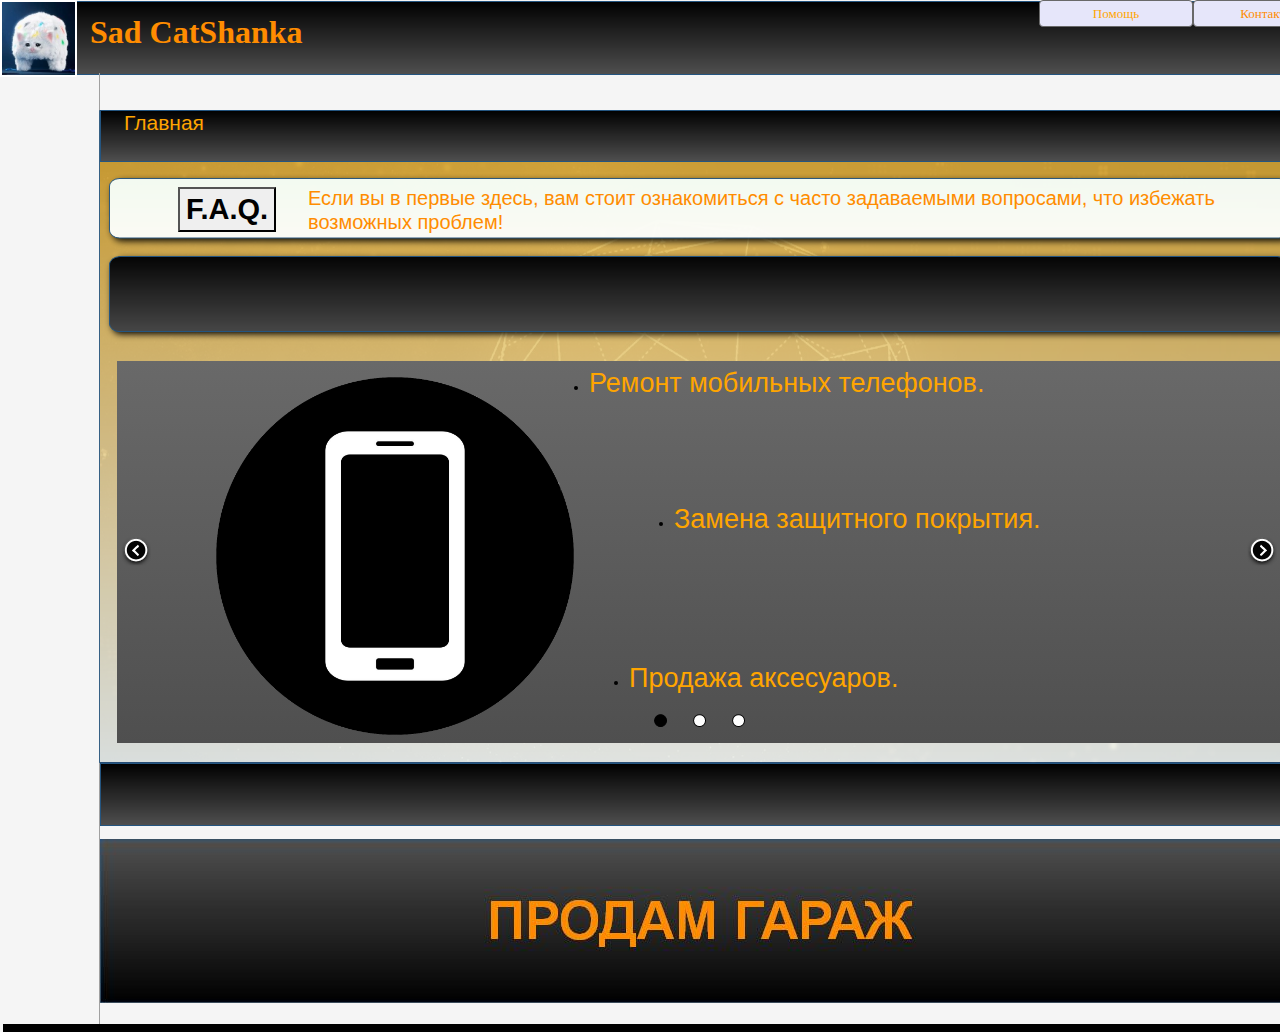
<file: UBERbUBER/index.html>
﻿<!doctype html>
<html>
<head>
<meta charset="utf-8">
<title>Sad Catoshanka</title>
<meta name="generator" content="WYSIWYG Web Builder 15 Trial Version - http://www.wysiwygwebbuilder.com">
<link href="Безымянный2.css" rel="stylesheet">
<link href="index.css" rel="stylesheet">
<script src="jquery-1.12.4.min.js"></script>
<script src="wb.carousel.min.js"></script>
<script src="wwb15.min.js"></script>
<script>
$(document).ready(function()
{
   var Carousel1Opts =
   {
      delay: 5000,
      duration: 700,
      easing: 'linear',
      mode: 'forward',
      direction: '',
      pagination: true,
      pagination_img_default: 'images/Carousel1-default.png',
      pagination_img_active: 'images/Carousel1-active.png',
      pause: null,
      start: 0
   };
   $("#Carousel1").carousel(Carousel1Opts);
   $("#Carousel1_back a").click(function()
   {
      $('#Carousel1').carousel('prev');
   });
   $("#Carousel1_next a").click(function()
   {
      $('#Carousel1').carousel('next');
   });
});
</script>
</head>
<body>
<div id="wb_Shape4" style="position:absolute;left:73px;top:1px;width:1333px;height:74px;z-index:14;">
<img src="images/img0001.png" id="Shape4" alt="" style="width:1333px;height:74px;"></div>
<div id="wb_Image1" style="position:absolute;left:100px;top:110px;width:1201px;height:716px;z-index:15;">
<img src="images/space-abstract-graphic-wallpaper-geometry-minimalistic-pink-outer-wallpapers.jpg" id="Image1" alt=""></div>
<hr id="Line1" style="position:absolute;left:1300px;top:72px;width:1px;z-index:17;">
<hr id="Line2" style="position:absolute;left:99px;top:73px;width:1px;z-index:18;">
<hr id="Line3" style="position:absolute;left:3px;top:1024px;width:1297px;z-index:19;">
<div id="wb_Image2" style="position:absolute;left:0px;top:0px;width:73px;height:73px;z-index:20;">
<img src="images/kCwL4J6dEsA.jpg" id="Image2" alt=""></div>
<div id="wb_Text1" style="position:absolute;left:90px;top:13px;width:218px;height:39px;z-index:21;">
<span style="color:#FF8C00;font-family:Impact;font-size:32px;"><strong>Sad CatShanka</strong></span></div>
<input type="submit" id="Button1" onclick="window.location.href='./Page-2.html';return false;" onmouseenter="AnimateCss('Button1', 'animate-border', 1, 1);return false;" onmouseout="AnimateCss('Button1', '', 0, 500);return false;" name="" value="Контакты" style="position:absolute;left:1193px;top:0px;width:148px;height:27px;z-index:22;">
<input type="submit" id="Button2" onclick="window.location.href='./Page-2.html';return false;" onmouseenter="AnimateCss('Button2', 'animate-border', 1, 1);return false;" onmouseout="AnimateCss('Button2', '', 0, 500);return false;" name="" value="Помощь" style="position:absolute;left:1039px;top:0px;width:154px;height:27px;z-index:23;">
<div id="wb_Shape3" style="position:absolute;left:99px;top:110px;width:1201px;height:653px;opacity:0.85;z-index:24;">
<img src="images/img0004.png" id="Shape3" alt="" style="width:1201px;height:653px;"></div>
<div id="wb_Shape1" style="position:absolute;left:100px;top:110px;width:1201px;height:52px;z-index:25;">
<img src="images/img0002.png" id="Shape1" alt="" style="width:1201px;height:52px;"></div>
<div id="wb_Shape2" style="position:absolute;left:100px;top:763px;width:1200px;height:63px;z-index:26;">
<img src="images/img0003.png" id="Shape2" alt="" style="width:1200px;height:63px;"></div>
<div id="wb_Text2" style="position:absolute;left:100px;top:110px;width:126px;height:24px;text-align:center;z-index:27;">
<span style="color:#FFA500;font-family:Arial;font-size:21px;">Главная</span></div>
<div id="wb_Shape5" style="position:absolute;left:103px;top:173px;width:1201px;height:78px;opacity:0.95;z-index:28;">
<img src="images/img0008.png" id="Shape5" alt="" style="width:1201px;height:78px;"></div>
<div id="wb_Text4" style="position:absolute;left:308px;top:187px;width:955px;height:45px;z-index:29;">
<span style="color:#FF8C00;font-family:Arial;font-size:20px;">Если вы в первые здесь, вам стоит ознакомиться с часто задаваемыми вопросами, что избежать возможных проблем!</span></div>
<div id="wb_Shape6" style="position:absolute;left:103px;top:251px;width:1200px;height:94px;z-index:30;">
<img src="images/img0009.png" id="Shape6" alt="" style="width:1200px;height:94px;"></div>
<input type="submit" id="Button4" onclick="window.location.href='./Page-3.html';return false;" onmouseenter="AnimateCss('Button4', 'animate-border', 1, 1);return false;" onmouseout="AnimateCss('Button4', '', 0, 500);return false;" name="" value="F.A.Q." style="position:absolute;left:178px;top:187px;width:98px;height:45px;z-index:31;">
<div id="wb_Carousel1" style="position:absolute;left:117px;top:361px;width:1164px;height:382px;z-index:32;overflow:hidden;">
<div id="Carousel1" style="position:absolute;">
<div class="frame">
<div id="wb_Text3" style="position:absolute;left:448px;top:7px;width:563px;height:30px;z-index:0;">
<ul style="font-size:13px;line-height:16px;color:#000000;list-style-type:disc;">
<li style="margin:0 0 0 24px;"><p style="font-size:13px;line-height:16px;"><span style="font-size:27px;line-height:30px;color:#FFA500;">Ремонт мобильных телефонов.</span>
</li>
</ul></div>
<div id="wb_Text5" style="position:absolute;left:533px;top:143px;width:444px;height:30px;z-index:1;">
<ul style="font-size:13px;line-height:16px;color:#000000;list-style-type:disc;">
<li style="margin:0 0 0 24px;"><p style="font-size:13px;line-height:16px;"><span style="font-size:27px;line-height:30px;color:#FFA500;">Замена защитного покрытия.</span>
</li>
</ul></div>
<div id="wb_Text6" style="position:absolute;left:488px;top:302px;width:385px;height:30px;z-index:2;">
<ul style="font-size:13px;line-height:16px;color:#000000;list-style-type:disc;">
<li style="margin:0 0 0 24px;"><p style="font-size:13px;line-height:16px;"><span style="font-size:27px;line-height:30px;color:#FFA500;">Продажа аксесуаров.</span>
</li>
</ul></div>
<div id="wb_Image3" style="position:absolute;left:99px;top:16px;width:358px;height:358px;z-index:3;">
<img src="images/2.png" id="Image3" alt=""></div>
</div>
<div class="frame">
<div id="wb_Image4" style="position:absolute;left:1235px;top:21px;width:341px;height:341px;z-index:4;">
<img src="images/software_installer_filled1600.png" id="Image4" alt=""></div>
<div id="wb_Text7" style="position:absolute;left:1606px;top:15px;width:273px;height:30px;z-index:5;">
<span style="color:#FFA500;font-family:Arial;font-size:27px;">А также...</span></div>
<div id="wb_Text8" style="position:absolute;left:1606px;top:83px;width:710px;height:30px;z-index:6;">
<ul style="font-size:13px;line-height:16px;color:#000000;list-style-type:disc;">
<li style="margin:0 0 0 24px;"><p style="font-size:13px;line-height:16px;"><span style="font-size:27px;line-height:30px;color:#FFA500;">Установка програмного и лицензионного</span><span style="font-size:27px;line-height:30px;color:#FFA500;">&nbsp;</span><span style="font-size:27px;line-height:30px;color:#FFA500;">обеспечения</span>
</li>
</ul></div>
<div id="wb_Text9" style="position:absolute;left:1620px;top:143px;width:539px;height:30px;z-index:7;">
<ul style="font-size:13px;line-height:16px;color:#000000;list-style-type:disc;">
<li style="margin:0 0 0 24px;"><p style="font-size:13px;line-height:16px;"><span style="font-size:27px;line-height:30px;color:#FFA500;">Ремонт Пк и ноутбуков</span>
</li>
</ul></div>
<div id="wb_Text10" style="position:absolute;left:1633px;top:198px;width:535px;height:30px;z-index:8;">
<ul style="font-size:13px;line-height:16px;color:#000000;list-style-type:disc;">
<li style="margin:0 0 0 24px;"><p style="font-size:13px;line-height:16px;"><span style="font-size:27px;line-height:30px;color:#FFA500;">Продажа компонентов для Пк</span>
</li>
</ul></div>
</div>
<div class="frame">
<div id="wb_Image5" style="position:absolute;left:2381px;top:49px;width:292px;height:292px;z-index:9;">
<img src="images/Retail.png" id="Image5" alt=""></div>
<div id="wb_Text11" style="position:absolute;left:2648px;top:49px;width:550px;height:30px;z-index:10;">
<ul style="font-size:13px;line-height:16px;color:#000000;list-style-type:disc;">
<li style="margin:0 0 0 24px;"><p style="font-size:13px;line-height:16px;"><span style="font-size:27px;line-height:30px;color:#FFA500;">И все это в магазине/мастерской</span>
</li>
</ul></div>
<div id="wb_Text12" style="position:absolute;left:2742px;top:112px;width:362px;height:52px;z-index:11;">
<p style="font-size:13px;line-height:16px;color:#000000;"><span style="font-size:43px;line-height:48px;">"</span><span style="font-family:Impact;font-size:43px;line-height:51.5px;color:#FFA500;">Sad CatoShanka</span><span style="font-size:43px;line-height:48px;">"</span></p></div>
<div id="wb_Text13" style="position:absolute;left:2660px;top:323px;width:404px;height:18px;z-index:12;">
<span style="color:#FFA500;font-family:Arial;font-size:16px;">Наш Адрес: улица Ауезова 189, Кокшетау</span></div>
<div id="wb_Text14" style="position:absolute;left:2815px;top:164px;width:346px;height:15px;z-index:13;">
<span style="color:#000000;font-family:Arial;font-size:13px;">Любая решаемая проблема за правильную сумму!</span></div>
</div>
</div>
<div id="Carousel1_back"><a><img alt="Back" src="images/carousel_back.png"></a></div>
<div id="Carousel1_next"><a><img alt="Next" src="images/carousel_next.png"></a></div>
</div>
<img src="images/img0010.jpg" id="Banner1" alt="&#1055;&#1056;&#1054;&#1044;&#1040;&#1052; &#1043;&#1040;&#1056;&#1040;&#1046;" style="border-width:0;position:absolute;left:100px;top:839px;width:1200px;height:164px;z-index:33;">
</body>
</html>
</file>
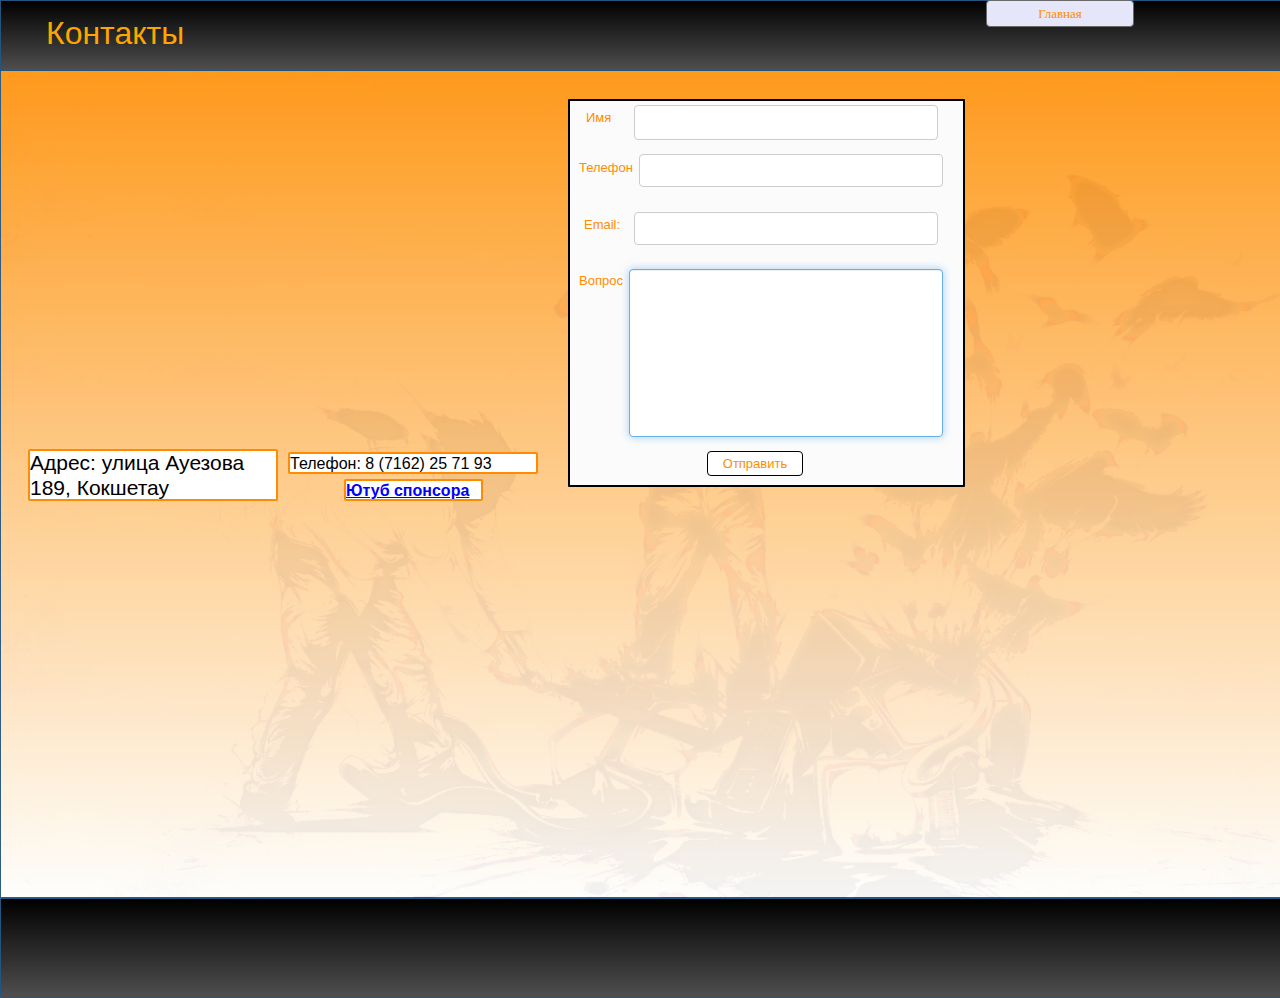
<file: UBERbUBER/Page-2.html>
﻿<!doctype html>
<html>
<head>
<meta charset="utf-8">
<title>Безымянная страница</title>
<meta name="generator" content="WYSIWYG Web Builder 15 Trial Version - http://www.wysiwygwebbuilder.com">
<link href="Безымянный2.css" rel="stylesheet">
<link href="Page-2.css" rel="stylesheet">
<script src="jquery-1.12.4.min.js"></script>
<script src="wwb15.min.js"></script>
<script>
$(document).ready(function()
{
   LoadValue('Editbox1', 'local', 0);
   LoadValue('Editbox4', 'local', 0);
   LoadValue('Editbox3', 'local', 0);
   LoadValue('Editbox2', 'local', 0);
   $("#Form1").submit(function(event)
   {
      StoreValue('Editbox1', 'local', 0);
      StoreValue('Editbox4', 'local', 0);
      StoreValue('Editbox3', 'local', 0);
      StoreValue('Editbox2', 'local', 0);
      return true;
   });
});
</script>
</head>
<body>
<div id="wb_Image1" style="position:absolute;left:0px;top:71px;width:1470px;height:827px;z-index:9;">
<img src="images/nIpX8Jyobw4.png" id="Image1" alt=""></div>
<div id="wb_Shape2" style="position:absolute;left:0px;top:898px;width:1644px;height:100px;z-index:10;">
<img src="images/img0006.png" id="Shape2" alt="" style="width:1644px;height:100px;"></div>
<div id="wb_Shape3" style="position:absolute;left:0px;top:0px;width:1513px;height:898px;opacity:0.95;z-index:11;">
<img src="images/img0007.png" id="Shape3" alt="" style="width:1513px;height:898px;"></div>
<div id="wb_JavaScript1" style="position:absolute;left:28px;top:99px;width:510px;height:324px;z-index:13;">
<div id="GoogleMaps" style="width:100%;height:100%;"></div>
<script type='text/javascript' src='https://maps.google.com/maps/api/js?key=AIzaSyAbSInR-_aCqWfLKTY66AjUJAmK51IJSIo'></script>
<script>
var map;
var marker;
var geocoder;
var infowindow;
function GoogleMapInit(id, latitude, longitude, address) 
{    
   var latlng = new google.maps.LatLng(latitude, longitude);
   var latlngMarker = new google.maps.LatLng(latitude, longitude);
   var mapOptions = 
   {        
      center: latlng,        
      mapTypeId: google.maps.MapTypeId.ROADMAP,
      mapTypeControl: true,        
      scrollwheel: false,
      streetViewControl: false,        
      zoom: 17,
      zoomControl: true,        
      zoomControlOptions: { style: google.maps.ZoomControlStyle.SMALL }
   }
   element = document.getElementById(id);
   map = new google.maps.Map(element, mapOptions);   
   marker = new google.maps.Marker({ draggable:true, map: map, position: latlngMarker});   
   infowindow = new google.maps.InfoWindow({content:'<strong>Sad Catoshanka</strong><br>OmegaLul<br>'});
   google.maps.event.addListener(marker, 'click', function(){infowindow.open(map,marker);});
   infowindow.open(map, marker);
   geocoder = new google.maps.Geocoder();
   geocoder.geocode({'address': address}, function(results, status) 
   {
      if (status == google.maps.GeocoderStatus.OK) 
      {
         map.setCenter(results[0].geometry.location);
         var marker = new google.maps.Marker(
         {
            map: map, 
            position: results[0].geometry.location
         });
      } 
      else 
      {
        //    alert("Geocode was not successful: " + status);
      }
   });
}
GoogleMapInit('GoogleMaps', 53.2894288, 69.3924614, 'Auezov Street 189, Kokshetau 020000');
</script>

</div>
<div id="wb_Shape1" style="position:absolute;left:0px;top:0px;width:1360px;height:71px;z-index:14;">
<img src="images/img0005.png" id="Shape1" alt="" style="width:1360px;height:71px;"></div>
<div id="wb_Text1" style="position:absolute;left:28px;top:449px;width:246px;height:48px;z-index:15;">
<span style="color:#000000;font-family:Arial;font-size:21px;">Адрес: улица Ауезова 189, Кокшетау</span></div>
<div id="wb_Text3" style="position:absolute;left:288px;top:452px;width:246px;height:18px;z-index:16;">
<span style="color:#000000;font-family:Arial;font-size:16px;">Телефон: 8 (7162) 25 71 93</span></div>
<div id="wb_Form1" style="position:absolute;left:568px;top:99px;width:393px;height:384px;z-index:17;">
<form name="Обратная_связь" method="post" action="<?php echo basename(__FILE__); ?>" enctype="multipart/form-data" accept-charset="UTF-8" id="Form1">
<label for="Editbox1" id="Label1" style="position:absolute;left:12px;top:5px;width:41px;height:16px;line-height:16px;z-index:0;">Имя</label>
<input type="text" id="Editbox1" style="position:absolute;left:64px;top:4px;width:294px;height:25px;z-index:1;" name="Имя" value="" spellcheck="false" pattern="[A-Za-zАБВГДЕЖЗИЙКЛМНОПРСТУФХЦШЩЪЫЬЭЮЯабвгдежзийклмнопрстуфхцшщъыьэюя]*$">
<label for="Editbox3" id="Label3" style="position:absolute;left:10px;top:112px;width:41px;height:16px;line-height:16px;z-index:2;">Email:</label>
<label for="Editbox4" id="Label4" style="position:absolute;left:5px;top:168px;width:51px;height:16px;line-height:16px;z-index:3;">Вопрос</label>
<input type="text" id="Editbox4" style="position:absolute;left:59px;top:168px;width:304px;height:158px;z-index:4;" name="Вопрос" value="" autofocus spellcheck="false" title="&#1047;&#1072;&#1076;&#1072;&#1081;&#1090;&#1077; &#1074;&#1086;&#1087;&#1088;&#1086;&#1089; , &#1080;&#1085;&#1090;&#1077;&#1088;&#1080;&#1089;&#1091;&#1102;&#1097;&#1080;&#1081; &#1074;&#1072;&#1089;.">
<input type="email" id="Editbox3" style="position:absolute;left:64px;top:111px;width:294px;height:23px;z-index:5;" name="email" value="" spellcheck="false">
<label for="Editbox2" id="Label2" style="position:absolute;left:5px;top:47px;width:55px;height:31px;line-height:31px;z-index:6;">Телефон</label>
<input type="number" id="Editbox2" style="position:absolute;left:69px;top:53px;width:294px;height:23px;z-index:7;" name="Номер телефона." value="" maxlength="12" spellcheck="false">
<a id="Button2" href="" style="position:absolute;left:137px;top:350px;width:94px;height:23px;z-index:8;">Отправить</a>
</form>
</div>
<div id="wb_Text4" style="position:absolute;left:344px;top:479px;width:135px;height:18px;z-index:18;">
<span style="color:#000000;font-family:Arial;font-size:16px;"><strong><a href="https://www.youtube.com/channel/UCnfu1R6KUK1YkRG-Y6_znrw/videos" target="_blank" title="Тык" onclick="window.location.href='https://www.youtube.com/channel/UCnfu1R6KUK1YkRG-Y6_znrw/videos';return false;">Ютуб спонсора</a></strong></span></div>
<input type="submit" id="Button1" onclick="window.location.href='./index.html';return false;" onmouseenter="AnimateCss('Button1', 'animate-border', 1, 1);return false;" onmouseout="AnimateCss('Button1', '', 0, 500);return false;" name="" value="Главная" style="position:absolute;left:986px;top:0px;width:148px;height:27px;z-index:19;">
<div id="wb_Text2" style="position:absolute;left:46px;top:14px;width:266px;height:36px;z-index:20;">
<span style="color:#FFA500;font-family:Arial;font-size:32px;">Контакты </span></div>
</body>
</html>
</file>
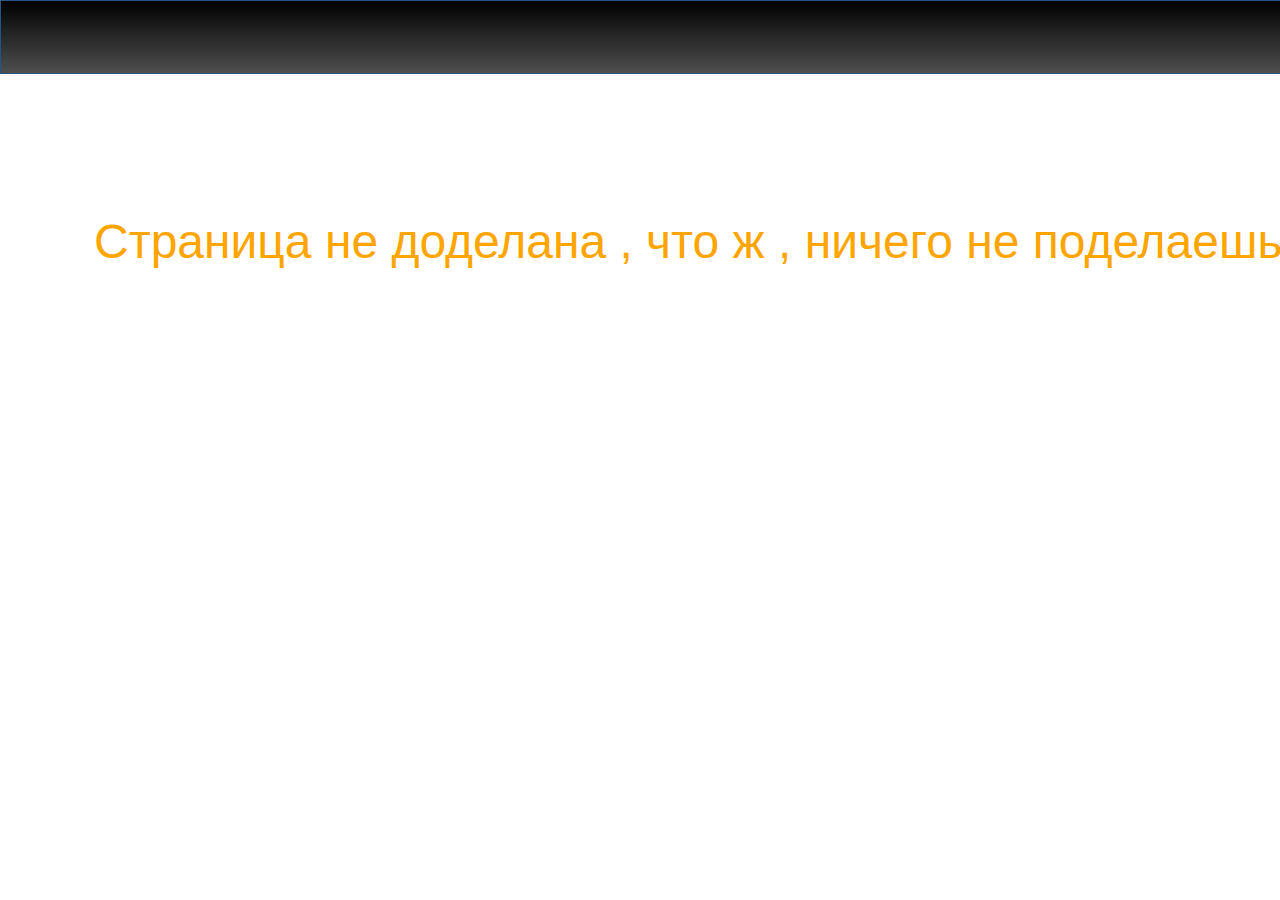
<file: UBERbUBER/Page-3.html>
﻿<!doctype html>
<html>
<head>
<meta charset="utf-8">
<title>Безымянная страница</title>
<meta name="generator" content="WYSIWYG Web Builder 15 Trial Version - http://www.wysiwygwebbuilder.com">
<link href="Безымянный2.css" rel="stylesheet">
<link href="Page-3.css" rel="stylesheet">
</head>
<body>
<div id="wb_Shape4" style="position:absolute;left:0px;top:0px;width:1399px;height:74px;z-index:1;">
<img src="images/img0011.png" id="Shape4" alt="" style="width:1399px;height:74px;"></div>
<div id="wb_Text1" style="position:absolute;left:94px;top:213px;width:1211px;height:54px;z-index:2;">
<span style="color:#FFA500;font-family:Arial;font-size:48px;">Страница не доделана , что ж , ничего не поделаешь</span></div>
</body>
</html>
</file>
<file: UBERbUBER/index.css>
body
{
   background-color: #F5F5F5;
   color: #000000;
   font-family: Arial;
   font-weight: normal;
   font-size: 13px;
   line-height: 1.1875;
   margin: 0;
   padding: 0;
}
#wb_Shape4
{
   transform: rotate(0deg);
   transform-origin: 50% 50%;
}
#Shape4
{
   border-width: 0;
   vertical-align: top;
}
#wb_Image1
{
   vertical-align: top;
}
#Image1
{
   border: 0px solid #000000;
   padding: 0;
   margin: 0;
   left: 0;
   top: 0;
   width: 100%;
   height: 100%;
}
#Line1
{
   border-color: #A0A0A0;
   border-style: solid;
   border-bottom-width: 960px;
   border-top: 0px;
   border-left: 0px;
   border-right: 0px;
   height: 0 !important;
   line-height: 0px !important;
   margin: 0;
   padding: 0;
}
#Line2
{
   border-color: #A0A0A0;
   border-style: solid;
   border-bottom-width: 951px;
   border-top: 0px;
   border-left: 0px;
   border-right: 0px;
   height: 0 !important;
   line-height: 0px !important;
   margin: 0;
   padding: 0;
}
#Line3
{
   border-color: #000000;
   border-style: solid;
   border-bottom-width: 8px;
   border-top: 0px;
   border-left: 0px;
   border-right: 0px;
   height: 0 !important;
   line-height: 0px !important;
   margin: 0;
   padding: 0;
}
#wb_Image2
{
   vertical-align: top;
}
#Image2
{
   border: 2px solid #FFFFFF;
   border-radius: 1px;
   padding: 0;
   margin: 0;
   left: 0;
   top: 0;
   width: 100%;
   height: 100%;
}
#wb_Text1 
{
   background-color: transparent;
   background-image: none;
   border: 0px solid #000000;
   padding: 0;
   margin: 0;
   text-align: left;
}
#wb_Text1 div
{
   text-align: left;
}
#Button1
{
   border: 1px solid #696969;
   border-radius: 4px;
   background-color: #E6E6FA;
   background-image: none;
   color: #FF8C00;
   font-family: Verdana;
   font-weight: normal;
   font-size: 13px;
   -webkit-appearance: none;
   margin: 0;
}
#Button2
{
   border: 1px solid #696969;
   border-radius: 4px;
   background-color: #E6E6FA;
   background-image: none;
   color: #FFA500;
   font-family: Verdana;
   font-weight: normal;
   font-size: 13px;
   -webkit-appearance: none;
   margin: 0;
}
#wb_Shape3
{
   transform: rotate(0deg);
   transform-origin: 50% 50%;
}
#Shape3
{
   border-width: 0;
   vertical-align: top;
}
#wb_Shape1
{
   transform: rotate(0deg);
   transform-origin: 50% 50%;
}
#Shape1
{
   border-width: 0;
   vertical-align: top;
}
#wb_Shape2
{
   transform: rotate(0deg);
   transform-origin: 50% 50%;
}
#Shape2
{
   border-width: 0;
   vertical-align: top;
}
#wb_Text2 
{
   background-color: transparent;
   background-image: none;
   border: 1px solid transparent;
   border-radius: 1px;
   padding: 0;
   margin: 0;
   text-align: center;
}
#wb_Text2 div
{
   text-align: center;
}
#wb_Shape5
{
   transform: rotate(0deg);
   transform-origin: 50% 50%;
}
#Shape5
{
   border-width: 0;
   vertical-align: top;
}
#wb_Text4 
{
   background-color: transparent;
   background-image: none;
   border: 0px solid #000000;
   padding: 0;
   margin: 0;
   text-align: left;
}
#wb_Text4 div
{
   text-align: left;
}
#wb_Shape6
{
   transform: rotate(0deg);
   transform-origin: 50% 50%;
}
#Shape6
{
   border-width: 0;
   vertical-align: top;
}
#Button4
{
   font-family: Arial;
   font-weight: bold;
   font-size: 29px;
   -webkit-appearance: none;
   margin: 0;
}
#wb_Carousel1
{
   background-color: #4F4F4F;
   background: linear-gradient(to top, #4F4F4F 0%, #696969 100%);
}
#Carousel1 .frame
{
   width: 1164px;
   display: inline-block;
   float: left;
   height: 382px;
}
#wb_Carousel1 .pagination
{
   bottom: 0;
   left: 0;
   position: absolute;
   text-align: center;
   vertical-align: middle;
   width: 100%;
   z-index: 998;
}
#wb_Carousel1 .pagination img
{
   border-style: none;
   padding: 12px 12px 12px 12px;
}
#Carousel1_back
{
   position: absolute;
   left: 4px;
   top: 46%;
   width: 30px;
   height: 30px;
   z-index: 999;
}
#Carousel1_next
{
   position: absolute;
   right: 4px;
   top: 46%;
   width: 30px;
   height: 30px;
   z-index: 999;
}
#Carousel1_back img, #Carousel1_next img
{
   border-width: 0;
}
#Carousel1_back a, #Carousel1_next a
{
   cursor: pointer;
}
#wb_Text3 
{
   background-color: transparent;
   background-image: none;
   border: 0px solid #FF8C00;
   padding: 0;
   margin: 0;
   text-align: left;
}
#wb_Text3
{
   color: #FFA500;
   font-family: Arial;
   font-weight: normal;
   font-size: 27px;
   line-height: 30px;
}
#wb_Text3 p, #wb_Text3 ul
{
   margin: 0;
   padding: 0;
}
#wb_Text5 
{
   background-color: transparent;
   background-image: none;
   border: 0px solid #000000;
   padding: 0;
   margin: 0;
   text-align: left;
}
#wb_Text5
{
   color: #FFA500;
   font-family: Arial;
   font-weight: normal;
   font-size: 27px;
   line-height: 30px;
}
#wb_Text5 p, #wb_Text5 ul
{
   margin: 0;
   padding: 0;
}
#wb_Text6 
{
   background-color: transparent;
   background-image: none;
   border: 0px solid #000000;
   padding: 0;
   margin: 0;
   text-align: left;
}
#wb_Text6
{
   color: #FFA500;
   font-family: Arial;
   font-weight: normal;
   font-size: 27px;
   line-height: 30px;
}
#wb_Text6 p, #wb_Text6 ul
{
   margin: 0;
   padding: 0;
}
#wb_Image4
{
   vertical-align: top;
}
#Image4
{
   border: 0px solid #000000;
   padding: 0;
   margin: 0;
   left: 0;
   top: 0;
   width: 100%;
   height: 100%;
}
#wb_Text7 
{
   background-color: transparent;
   background-image: none;
   border: 0px solid #000000;
   padding: 0;
   margin: 0;
   text-align: left;
}
#wb_Text7 div
{
   text-align: left;
}
#wb_Text8 
{
   background-color: transparent;
   background-image: none;
   border: 0px solid #000000;
   padding: 0;
   margin: 0;
   text-align: left;
}
#wb_Text8
{
   color: #FFA500;
   font-family: Arial;
   font-weight: normal;
   font-size: 27px;
   line-height: 30px;
}
#wb_Text8 p, #wb_Text8 ul
{
   margin: 0;
   padding: 0;
}
#wb_Text9 
{
   background-color: transparent;
   background-image: none;
   border: 0px solid #000000;
   padding: 0;
   margin: 0;
   text-align: left;
}
#wb_Text9
{
   color: #FFA500;
   font-family: Arial;
   font-weight: normal;
   font-size: 27px;
   line-height: 30px;
}
#wb_Text9 p, #wb_Text9 ul
{
   margin: 0;
   padding: 0;
}
#wb_Image3
{
   vertical-align: top;
}
#Image3
{
   border: 0px solid #000000;
   padding: 0;
   margin: 0;
   left: 0;
   top: 0;
   width: 100%;
   height: 100%;
}
#wb_Text10 
{
   background-color: transparent;
   background-image: none;
   border: 0px solid #000000;
   padding: 0;
   margin: 0;
   text-align: left;
}
#wb_Text10
{
   color: #FFA500;
   font-family: Arial;
   font-weight: normal;
   font-size: 27px;
   line-height: 30px;
}
#wb_Text10 p, #wb_Text10 ul
{
   margin: 0;
   padding: 0;
}
#wb_Image5
{
   vertical-align: top;
}
#Image5
{
   border: 0px solid #000000;
   padding: 0;
   margin: 0;
   left: 0;
   top: 0;
   width: 100%;
   height: 100%;
}
#wb_Text11 
{
   background-color: transparent;
   background-image: none;
   border: 0px solid #000000;
   padding: 0;
   margin: 0;
   text-align: left;
}
#wb_Text11
{
   color: #FFA500;
   font-family: Arial;
   font-weight: normal;
   font-size: 27px;
   line-height: 30px;
}
#wb_Text11 p, #wb_Text11 ul
{
   margin: 0;
   padding: 0;
}
#wb_Text12 
{
   background-color: transparent;
   background-image: none;
   border: 0px solid #000000;
   padding: 0;
   margin: 0;
   text-align: left;
}
#wb_Text12
{
   color: #000000;
   font-family: Arial;
   font-weight: normal;
   font-size: 43px;
   line-height: 48px;
}
#wb_Text12 p, #wb_Text12 ul
{
   margin: 0;
   padding: 0;
}
#wb_Text13 
{
   background-color: transparent;
   background-image: none;
   border: 0px solid #000000;
   padding: 0;
   margin: 0;
   text-align: left;
}
#wb_Text13 div
{
   text-align: left;
}
#wb_Text14 
{
   background-color: transparent;
   background-image: none;
   border: 0px solid #000000;
   padding: 0;
   margin: 0;
   text-align: left;
}
#wb_Text14 div
{
   text-align: left;
}
</file>
<file: UBERbUBER/Page-2.css>
body
{
   background-color: #FFFFFF;
   color: #000000;
   font-family: Arial;
   font-weight: normal;
   font-size: 13px;
   line-height: 1.1875;
   margin: 0;
   padding: 0;
}
#wb_Image1
{
   vertical-align: top;
}
#Image1
{
   border: 0px solid #000000;
   padding: 0;
   margin: 0;
   left: 0;
   top: 0;
   width: 100%;
   height: 100%;
}
#wb_Shape2
{
   transform: rotate(0deg);
   transform-origin: 50% 50%;
}
#Shape2
{
   border-width: 0;
   vertical-align: top;
}
#wb_Shape3
{
   transform: rotate(0deg);
   transform-origin: 50% 50%;
}
#Shape3
{
   border-width: 0;
   vertical-align: top;
}
#wb_Shape1
{
   transform: rotate(0deg);
   transform-origin: 50% 50%;
}
#Shape1
{
   border-width: 0;
   vertical-align: top;
}
#wb_Text1 
{
   background-color: #FFFFFF;
   background-image: none;
   border: 2px solid #FF8C00;
   border-radius: 2px;
   padding: 0;
   margin: 0;
   text-align: left;
}
#wb_Text1 div
{
   text-align: left;
}
#wb_Text3 
{
   background-color: #FFFFFF;
   background-image: none;
   border: 2px solid #FF8C00;
   border-radius: 2px;
   padding: 0;
   margin: 0;
   text-align: left;
}
#wb_Text3 div
{
   text-align: left;
}
#wb_Form1
{
   background-color: #FBFBFB;
   background-image: none;
   border: 2px solid #000000;
   border-radius: 1px;
}
#Label1
{
   border: 0px solid #CCCCCC;
   border-radius: 4px;
   background-color: transparent;
   background-image: none;
   color :#FF8C00;
   font-family: Arial;
   font-weight: normal;
   font-size: 13px;
   padding: 4px 4px 4px 4px;
   margin: 0;
   text-align: left;
   vertical-align: top;
}
#Editbox1
{
   border: 1px solid #CCCCCC;
   border-radius: 4px;
   background-color: #FFFFFF;
   background-image: none;
   color :#000000;
   font-family: Arial;
   font-weight: normal;
   font-size: 13px;
   line-height: 25px;
   padding: 4px 4px 4px 4px;
   margin: 0;
   text-align: left;
}
#Editbox1:focus
{
   border-color: #66AFE9;
   box-shadow: inset 0px 1px 1px rgba(0,0,0,0.075), 0px 0px 8px rgba(102,175,233,0.60);
   outline: 0;
}
#Label2
{
   border: 0px solid #CCCCCC;
   border-radius: 4px;
   background-color: transparent;
   background-image: none;
   color :#FF8C00;
   font-family: Arial;
   font-weight: normal;
   font-size: 13px;
   padding: 4px 4px 4px 4px;
   margin: 0;
   text-align: left;
   vertical-align: top;
}
#Editbox2
{
   border: 1px solid #CCCCCC;
   border-radius: 4px;
   background-color: #FFFFFF;
   background-image: none;
   color :#000000;
   font-family: Arial;
   font-weight: normal;
   font-size: 13px;
   line-height: 23px;
   padding: 4px 4px 4px 4px;
   margin: 0;
   text-align: left;
}
#Editbox2:focus
{
   border-color: #66AFE9;
   box-shadow: inset 0px 1px 1px rgba(0,0,0,0.075), 0px 0px 8px rgba(102,175,233,0.60);
   outline: 0;
}
#Label3
{
   border: 0px solid #CCCCCC;
   border-radius: 4px;
   background-color: transparent;
   background-image: none;
   color :#FF8C00;
   font-family: Arial;
   font-weight: normal;
   font-size: 13px;
   padding: 4px 4px 4px 4px;
   margin: 0;
   text-align: left;
   vertical-align: top;
}
#Editbox3
{
   border: 1px solid #CCCCCC;
   border-radius: 4px;
   background-color: #FFFFFF;
   background-image: none;
   color :#000000;
   font-family: Arial;
   font-weight: normal;
   font-size: 13px;
   line-height: 23px;
   padding: 4px 4px 4px 4px;
   margin: 0;
   text-align: left;
}
#Editbox3:focus
{
   border-color: #66AFE9;
   box-shadow: inset 0px 1px 1px rgba(0,0,0,0.075), 0px 0px 8px rgba(102,175,233,0.60);
   outline: 0;
}
#Label4
{
   border: 0px solid #CCCCCC;
   border-radius: 4px;
   background-color: transparent;
   background-image: none;
   color :#FF8C00;
   font-family: Arial;
   font-weight: normal;
   font-size: 13px;
   padding: 4px 4px 4px 4px;
   margin: 0;
   text-align: left;
   vertical-align: top;
}
#Editbox4
{
   border: 1px solid #CCCCCC;
   border-radius: 4px;
   background-color: #FFFFFF;
   background-image: none;
   color :#000000;
   font-family: Arial;
   font-weight: normal;
   font-size: 13px;
   line-height: 158px;
   padding: 4px 4px 4px 4px;
   margin: 0;
   text-align: left;
}
#Editbox4:focus
{
   border-color: #66AFE9;
   box-shadow: inset 0px 1px 1px rgba(0,0,0,0.075), 0px 0px 8px rgba(102,175,233,0.60);
   outline: 0;
}
#wb_Text4 
{
   background-color: #FFFFFF;
   background-image: none;
   border: 2px solid #FF8C00;
   border-radius: 2px;
   padding: 0;
   margin: 0;
   text-align: left;
}
#wb_Text4 div
{
   text-align: left;
}
#Button1
{
   border: 1px solid #696969;
   border-radius: 4px;
   background-color: #E6E6FA;
   background-image: none;
   color: #FF8C00;
   font-family: Verdana;
   font-weight: normal;
   font-size: 13px;
   -webkit-appearance: none;
   margin: 0;
}
#wb_Text2 
{
   background-color: transparent;
   background-image: none;
   border: 0px solid #000000;
   padding: 0;
   margin: 0;
   text-align: left;
}
#wb_Text2 div
{
   text-align: left;
}
#Button2
{
   line-height: 23px;
   text-align: center;
   text-decoration: none;
   vertical-align: top;
   border: 1px solid #000000;
   border-radius: 4px;
   background-color: #FFFFFF;
   background-image: none;
   color: #FF8C00;
   font-family: Arial;
   font-weight: normal;
   font-size: 13px;
   -webkit-appearance: none;
   margin: 0;
}
</file>
<file: UBERbUBER/Page-3.css>
body
{
   background-color: #FFFFFF;
   color: #000000;
   font-family: Arial;
   font-weight: normal;
   font-size: 13px;
   line-height: 1.1875;
   margin: 0;
   padding: 0;
}
#wb_Shape4
{
   transform: rotate(0deg);
   transform-origin: 50% 50%;
}
#Shape4
{
   border-width: 0;
   vertical-align: top;
}
#wb_Text1 
{
   background-color: transparent;
   background-image: none;
   border: 0px solid #000000;
   padding: 0;
   margin: 0;
   text-align: left;
}
#wb_Text1 div
{
   text-align: left;
}
</file>
<file: UBERbUBER/Безымянный2.css>
@-webkit-keyframes animate-border
{
   0% { border-color: #000000;  }
   100% { border-color: #FF0000;  }
}
@-moz-keyframes animate-border
{
   0% { border-color: #000000;  }
   100% { border-color: #FF0000;  }
}
@keyframes animate-border
{
   0% { border-color: #000000;  }
   100% { border-color: #FF0000;  }
}
a
{
   color: #0000FF;
   text-decoration: underline;
}
a:visited
{
   color: #800080;
}
a:active
{
   color: #FF0000;
}
a:hover
{
   color: #0000FF;
   text-decoration: underline;
}
input:focus, textarea:focus, select:focus
{
   outline: none;
}
.visibility-hidden
{
   visibility: hidden;
}
h1, .h1
{
   font-family: Arial;
   font-weight: bold;
   font-size: 32px;
   text-decoration: none;
   color: #000000;
   background-color: transparent;
   margin: 0px 0px 0px 0px;
   padding: 0px 0px 0px 0px;
   display: inline;
}
h2, .h2
{
   font-family: Arial;
   font-weight: bold;
   font-size: 27px;
   text-decoration: none;
   color: #000000;
   background-color: transparent;
   margin: 0px 0px 0px 0px;
   padding: 0px 0px 0px 0px;
   display: inline;
}
h3, .h3
{
   font-family: Arial;
   font-weight: bold;
   font-size: 24px;
   text-decoration: none;
   color: #000000;
   background-color: transparent;
   margin: 0px 0px 0px 0px;
   padding: 0px 0px 0px 0px;
   display: inline;
}
h4, .h4
{
   font-family: Arial;
   font-weight: bold;
   font-size: 21px;
   font-style: italic;
   text-decoration: none;
   color: #000000;
   background-color: transparent;
   margin: 0px 0px 0px 0px;
   padding: 0px 0px 0px 0px;
   display: inline;
}
h5, .h5
{
   font-family: Arial;
   font-weight: bold;
   font-size: 19px;
   text-decoration: none;
   color: #000000;
   background-color: transparent;
   margin: 0px 0px 0px 0px;
   padding: 0px 0px 0px 0px;
   display: inline;
}
h6, .h6
{
   font-family: Arial;
   font-weight: bold;
   font-size: 16px;
   text-decoration: none;
   color: #000000;
   background-color: transparent;
   margin: 0px 0px 0px 0px;
   padding: 0px 0px 0px 0px;
   display: inline;
}
.CustomStyle
{
   font-family: "Courier New";
   font-weight: bold;
   font-size: 16px;
   text-decoration: none;
   color: #2E74B5;
   background-color: transparent;
}
</file>
